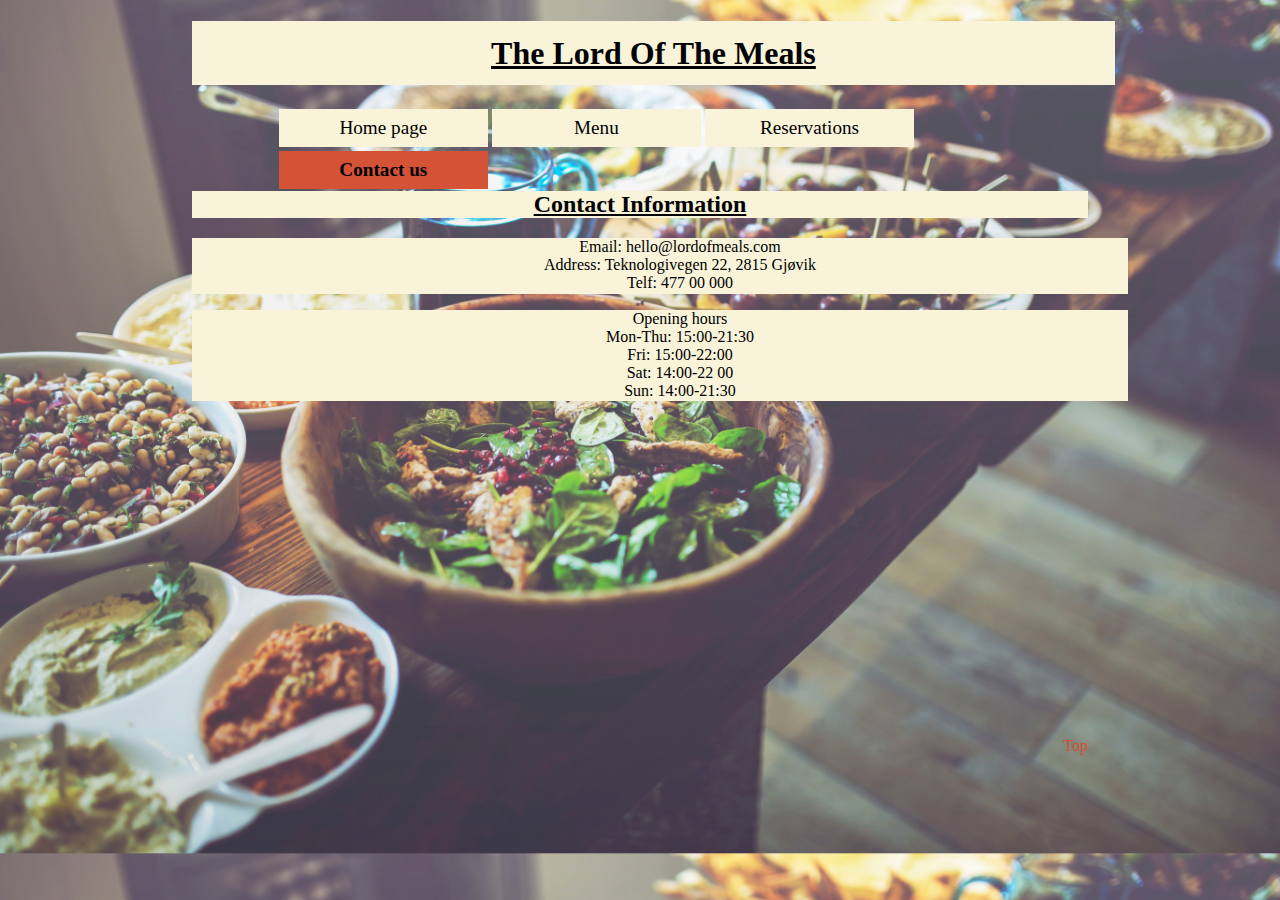
<file: contact.html>
<!DOCTYPE html>
<html lang="en">

<head>
  <meta charset="UTF-8">
  <meta name="viewport" content="width=device-width, initial-scale=1.0">
  <meta http-equiv="X-UA-Compatible" content="ie=edge">
  <link rel="stylesheet" href="oblig3-stylesheet.css">
  <title>Contact information</title>
</head>

<body>
  <div class="all">
    <h1 id="main-heading">The lord of the meals</h1>
    <nav>
      <ul>
        <li><a href="index.html"> Home page</a></li>
        <li><a href="menu.html">Menu</a></li>
        <li><a href="reservations.html">Reservations</a></li>
        <li><a class="selected" href="contact.html">Contact us</a></li>
      </ul>
    </nav>
    <h2>Contact information</h2>
    <ul class="list">
      <li> Email: hello@lordofmeals.com </li>
      <li> Address: Teknologivegen 22, 2815 Gjøvik </li>
      <li> Telf: 477 00 000 </li>
    </ul>
    <ul class="list">
      <li> Opening hours </li>
      <li> Mon-Thu: 15:00-21:30 </li>
      <li> Fri: 15:00-22:00 </li>
      <li> Sat: 14:00-22 00 </li>
      <li> Sun: 14:00-21:30 </li>
    </ul>
    <div id="map">
      <iframe src="https://www.google.com/maps/embed?pb=!1m18!1m12!1m3!1d1947.151070448492!2d10.678687016067368!3d60.78881818219313!2m3!1f0!2f0!3f0!3m2!1i1024!2i768!4f13.1!3m3!1m2!1s0x4641da14f80b6889%3A0x1145aeb60303d692!2sTeknologivegen+22%2C+2815+Gj%C3%B8vik!5e0!3m2!1sen!2sno!4v1512264592508"
        id="map"></iframe>
    </div>
    <footer><a href="#main-heading">Top</a></footer>
  </div>
</body>

</html>
</file>
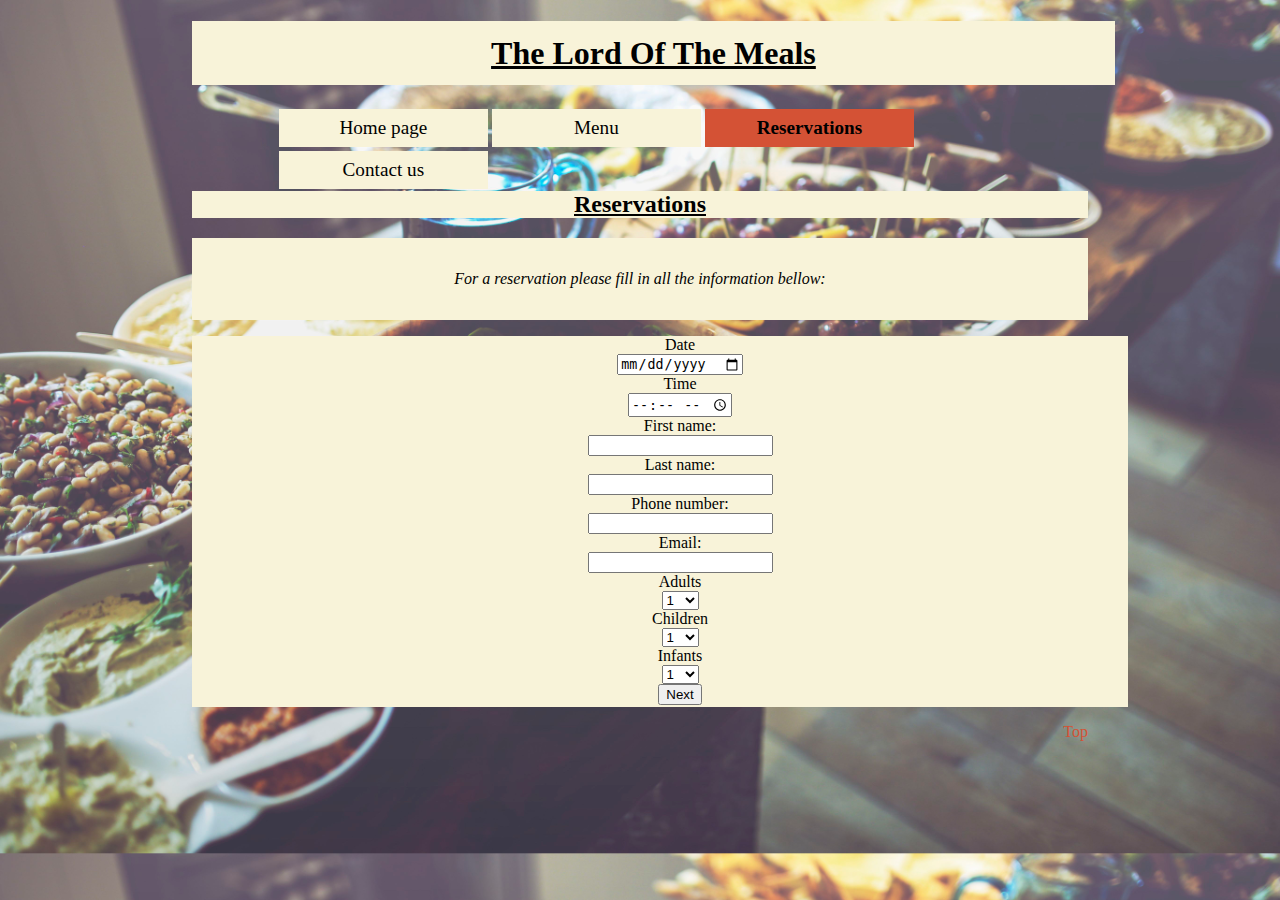
<file: reservations.html>
<!DOCTYPE html>
<html lang="en">

<head>
  <meta charset="UTF-8">
  <meta name="viewport" content="width=device-width, initial-scale=1.0">
  <meta http-equiv="X-UA-Compatible" content="ie=edge">
  <link rel="stylesheet" href="oblig3-stylesheet.css">
  <title>Reservations</title>
</head>

<body>
  <div class="all">
    <h1 id="main-heading">The lord of the meals</h1>

    <nav>
      <ul>
        <li><a href="index.html"> Home page</a></li>
        <li><a href="menu.html">Menu</a></li>
        <li><a class="selected" href="reservations.html">Reservations</a></li>
        <li><a href="contact.html">Contact us</a></li>
      </ul>
    </nav>
    <h2>Reservations</h2>
    <p>For a reservation please fill in all the information bellow:</p>
    <ul class="list">
      <li>Date</li>
      <li><input id="date" type="date"></li>
      <li>Time</li>
      <li><input id="time" type="time"></li>
      <li>
        <form>
          First name:<br>
          <input type="text" name="firstname"><br> Last name:<br>
          <input type="text" name="lastname"> <br> Phone number: <br>
          <input type="text" name="phone-number"><br> Email: <br>
          <input type="text" name="email"> <br>
        </form>
      </li>
      <li>Adults</li>
      <li>
        <select>
          <option value="value1" selected > 1</option>
          <option value="value2">2</option>
          <option value="value3">3</option>
          <option value="value4">4</option>
          <option value="value5">5</option>
          <option value="value6">6</option>
          <option value="value7">7</option>
          <option value="value8">8</option>
          <option value="value9">9</option>
          <option value="value10">10</option>
        </select>
      </li>
      <li>Children</li>
      <li>
        <select>
        <option value="value1" selected > 1</option>
        <option value="value2">2</option>
        <option value="value3">3</option>
        <option value="value4">4</option>
        <option value="value5">5</option>
        <option value="value6">6</option>
        <option value="value7">7</option>
        <option value="value8">8</option>
        <option value="value9">9</option>
        <option value="value10">10</option>
      </select>
      </li>
      <li>Infants</li>
      <li>
        <select>
        <option value="value1" selected > 1</option>
        <option value="value2">2</option>
        <option value="value3">3</option>
        <option value="value4">4</option>
        <option value="value5">5</option>
        <option value="value6">6</option>
        <option value="value7">7</option>
        <option value="value8">8</option>
        <option value="value9">9</option>
        <option value="value10">10</option>
      </select>
      </li>
      <li>
        <button type="button" name="next">Next</button>
      </li>
    </ul>
    <footer><a href="#main-heading">Top</a></footer>
  </div>
</body>

</html>
</file>
<file: oblig3-stylesheet.css>
body {
  background-image: url(images/food-salad-healthy-vegetables2.jpg);
  background-size: 100%;
  background-attachment: fixed;
  margin: 0 15%;
}
h1 {
  color: #000;
  border-style: none;
  text-align: center;
  background-color: #F8F3D9;
  width: 100%;
  text-transform: capitalize;
  text-decoration: underline;
  padding: 1.5%;
}

h2 {
  background-color: #F8F3D9;
  text-transform: capitalize;
  text-align: center;
  text-decoration: underline;
  clear: both;
}
h3{
  background-color: #D45235;
  text-transform: capitalize;
  text-align: center;
  text-decoration:none;
  font-size: 200%;
  clear: both;
}
nav ul {
  list-style: none;
  text-align: center;
  margin-left: 5%;
}

nav ul li {
  font-size: 1.2em;
  line-height: 1em;
}

nav ul li a {
  float: left;
  width: 9.9em;
  display: inline-block;
  padding: 0.5em;
  margin: 0.1em;
  text-decoration: none;
  color: #000;
  background-color: #F8F3D9;
  overflow: hidden;
}

nav ul li a:hover {
  color: #000;
  background-color: #D45235;
}

.selected {
  font-weight: bold;
  background-color: #D45235;
}

p {
  padding: 2em;
  background-color: #F8F3D9;
  text-align: center;
  clear: both;
  font-style: italic;
}

.list {
  background-color: #F8F3D9;
  text-align: center;
  list-style: none;
  width: 100%;
  padding-bottom: 0.1em;

}
#next
{
  width: 10%;
  padding: 0.1em;
  text-decoration: none;
  color: #000;
  text-align: center;
  font-size: 150%;
  border-style: inset;
}
#map {
  margin-left: 1.2em;
  width: 98%;
  height: 20em;
  border-style: none;
  clear: both;
}
#opening-hours{
  font-weight: bold
}
.menu-item {
    padding: 0%;
    background-color: #F8F3D9;
}

.price {
    float: right;
    font-size: 200%;
    font-weight: bold;
}
footer a {
  text-decoration: none;
  color: #D45235;
  float: right;
}

footer a:hover {
  text-decoration: underline;
  font-weight: bold;
}

footer a:visited {
  color: #000;
}
</file>
